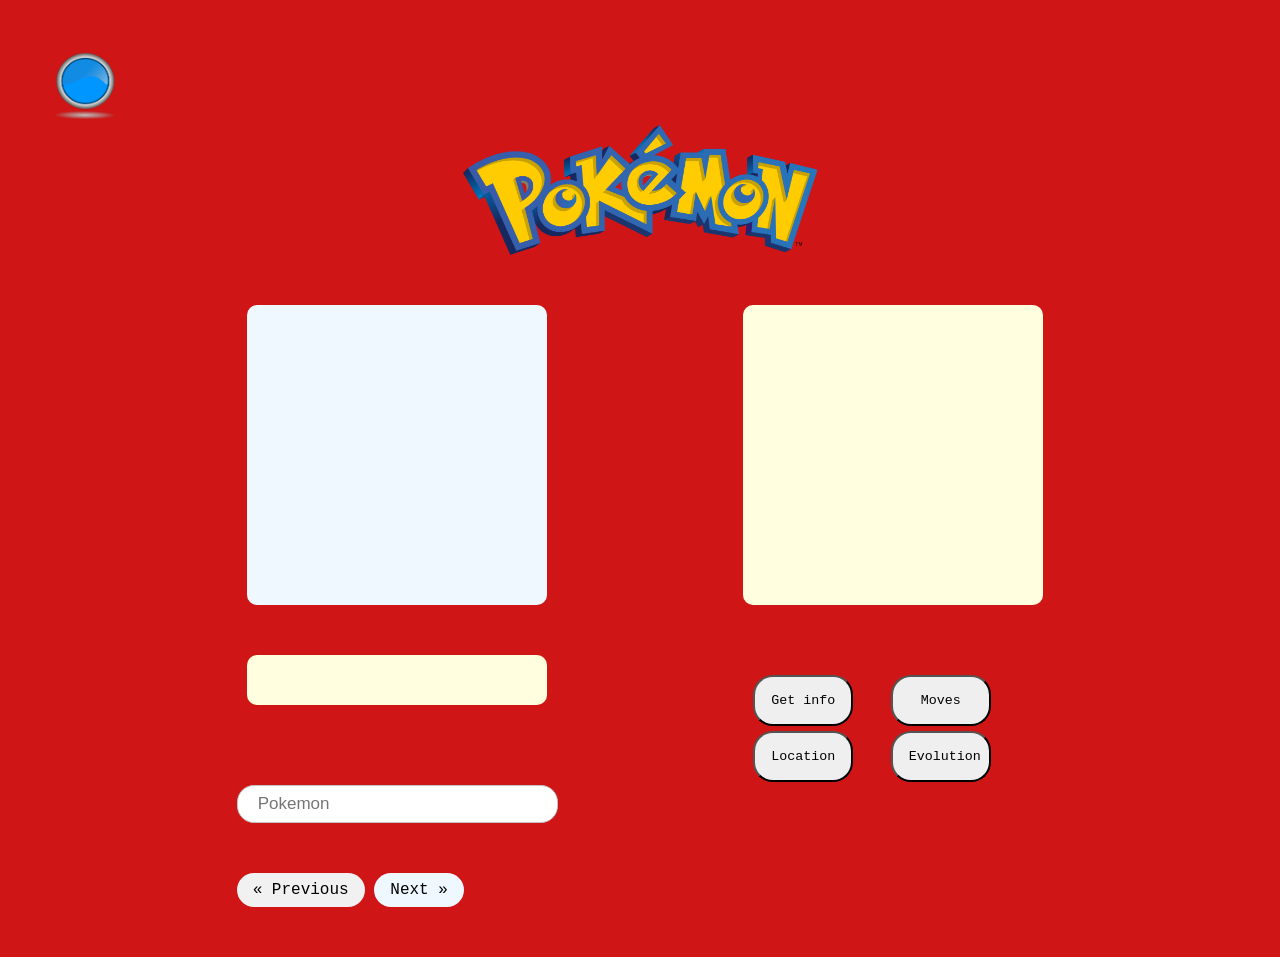
<file: index.html>
<!DOCTYPE html>
<html lang="en">
<meta charset="UTF-8">
<title>PokeDex</title>
<meta name="viewport" content="width=device-width,initial-scale=1">
<link rel="stylesheet" href="styles.css">
<style>
</style>
<body>
    <img src=blue.png id='blac' width="70px" height="70px"/>
    <img src = assets/pokemonlogo.png id = "pokemon-logo" />
   
<div class = "class-wrapper">
    <div class = "left-wrapper">
        <div class = "spacer"> </div>
        <div class = "image" id = "search_image"> </div>
        <div class = "typebar" id = "type-text"></div>
        <div class = "search-bar-over" id = "search-container">
            <input id="search-bar" placeholder="Pokemon"/>

        </div> 

            <div class = "nextandprev">
                <a href="#" class="previous" id = "previous">&laquo; Previous</a>
                <a href="#" class="next" id = "next">Next &raquo;</a>
            </div>
    </div>
    <div class = "right-wrapper">
        <div class = "spacer"> </div>
        <div class = "text" id = "pokeText"></div>
        <div class = "buttons">
            <button type="button" id="info">Get info</button>
            <button type="button" id="moves">Moves</button>
            <button type="button" id="location">Location</button>
            <button type="button" id="evolution">Evolution</button>
        </div>
    </div>
</div>
</body>
<script src="index.js"></script>
</html>
</file>
<file: styles.css>
body {
    margin: 30px;
    padding: 20px;
    background-color: rgb(207, 21, 21);
    font-family: monaco, Consolas, "Lucida Console", monospace;
}

a {
    text-decoration: none;
    display: inline-block;
    position: bottom;
    padding: 8px 16px;
}

.left-wrapper {
    display: flex;
    flex-direction: column;
    gap: 50px;
}

.bottom {
    display: flex;
    flex-direction: column;
    gap: 50px;
}

.right-wrapper {
    display: flex;
    flex-direction: column;
    gap: 50px;
}

.class-wrapper {
    display: flex;
    align-items: baseline;
    justify-content: space-evenly;
    flex-direction: row; 
    flex-wrap: nowrap;

}
a:hover {
    background-color: #ddd;
    color: black;
}
  
.previous {
    background-color: #f1f1f1;
    color: black;
    border-radius: 20px;
    
}
  
.next {
    background-color:aliceblue;
    color:black;
    border-radius: 20px;
    
}
  
.round {
    border-radius: 50%;
}

#pokemon-logo {
    height: 30%;
    width: 30%;
    display: block;
    margin-left: auto;
    margin-right: auto;
}

#blac{
    margin:0%;
    padding:0;
}


#search-bar {
    height: 34px;
    font-size: 17px;
    border-radius: 17px;

    border: 1px solid #C2C2C2;
    width: 90%;
    max-width:400px;
    padding-left: 20px;
    padding-right: 20px;
    margin-top:30px;
}
#search-bar:hover,
#search-bar:focus{
    box-shadow: 0px 0px 5px #C2C2C2;
}



#search_image {
    display: block;
    background-color: aliceblue;
    width: 300px;
    height: 300px;
    border-radius: 10px;
    text-align: center;
    margin-left: 10px;
    overflow: auto;
}

.buttons {
    display: grid;
    grid-template-columns: repeat(2, 1fr);
    grid-gap: 5px;
    padding: 20px;
    column-gap: 5px;
    align-items: flex-end;
    justify-content: end;
}

button {
    padding:16px;
    border-radius: 20px;
    width: 100px;
    font-family: monaco, Consolas, "Lucida Console", monospace;
}

#type-text {
    display: block;
    background-color: lightyellow;
    width: 300px;
    height: 50px;
    border-radius: 10px;
    text-align: center;
    margin-left: 10px;
    overflow: auto;

}

#pokeText {
    display: block;
    background-color: lightyellow;
    width: 300px;
    height: 300px;
    border-radius: 10px;
    text-align: center;
    margin-left: 10px;
    overflow: auto;

}
</file>
